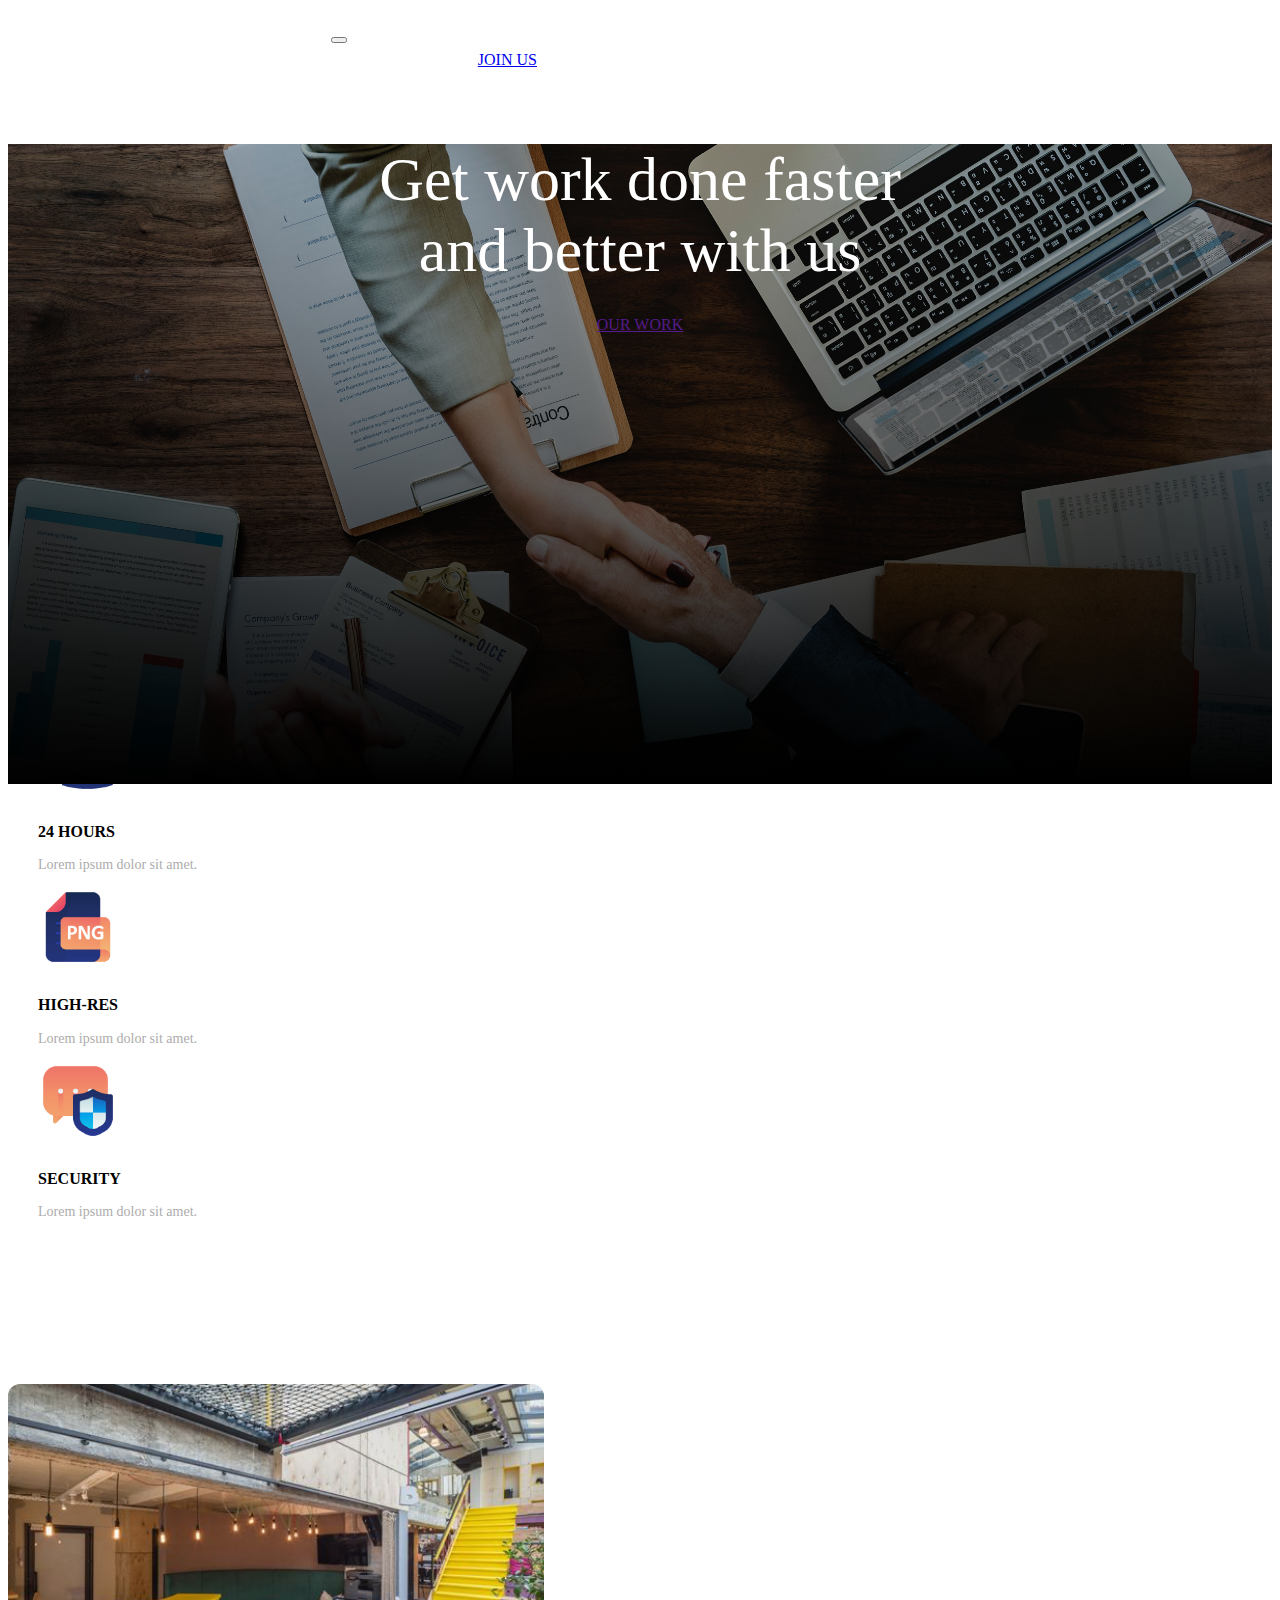
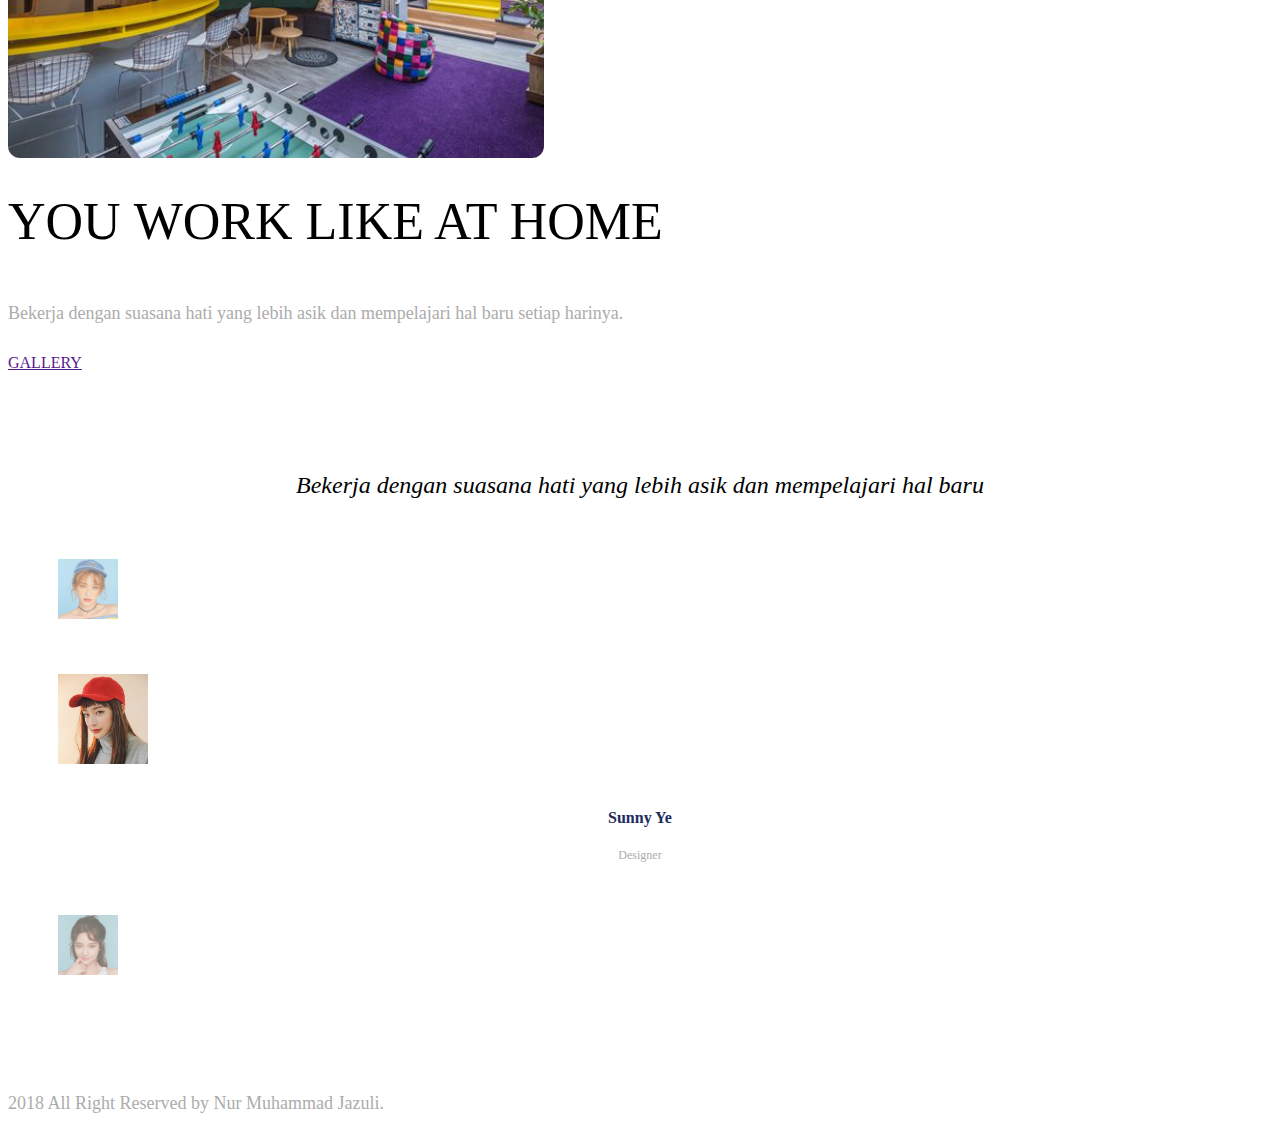
<file: landingpage/index.html>
<!doctype html>
<html lang="en">
  <head>
    <!-- Required meta tags -->
    <meta charset="utf-8">
    <meta name="viewport" content="width=device-width, initial-scale=1, shrink-to-fit=no">

    <!-- Bootstrap CSS -->
    <link rel="stylesheet" href="https://stackpath.bootstrapcdn.com/bootstrap/4.1.3/css/bootstrap.min.css" integrity="sha384-MCw98/SFnGE8fJT3GXwEOngsV7Zt27NXFoaoApmYm81iuXoPkFOJwJ8ERdknLPMO" crossorigin="anonymous">

    <!-- My Fonts -->
    <link href="https://fonts.googleapis.com/css?family=Viga" rel="stylesheet">

    <!-- My CSS -->
    <link rel="stylesheet" href="style.css">
    <title>Nur Muhammad Jazuli</title>
  </head>
  <body>
    <!-- Navbar -->
    <nav class="navbar navbar-expand-lg navbar-light">
      <div class="container">
        <a class="navbar-brand" href="#">Nur Muhammad Jazuli</a>
        <button class="navbar-toggler" type="button" data-toggle="collapse" data-target="#navbarNavAltMarkup" aria-controls="navbarNavAltMarkup" aria-expanded="false" aria-label="Toggle navigation">
          <span class="navbar-toggler-icon"></span>
        </button>
        <div class="collapse navbar-collapse" id="navbarNavAltMarkup">
          <div class="navbar-nav ml-auto">
            <a class="nav-item nav-link active" href="#">Home <span class="sr-only">(current)</span></a>
            <a class="nav-item nav-link" href="#">Pricing</a>
            <a class="nav-item nav-link" href="#">Features</a>
            <a class="nav-item nav-link" href="#">About</a>
            <a class="nav-item tombol btn btn-primary" href="#">Join Us</a>
          </div>
        </div>
      </div>
    </nav>
    <!-- Akhir Navbar -->

    <!-- Jumbotron -->
    <div class="jumbotron jumbotron-fluid">
      <div class="container">
        <h1 class="display-4">Get work done <span>faster</span> <br> and <span>better</span> with us</h1>
        <a href="" class="btn btn-primary tombol">Our Work</a>
      </div>
    </div>
    <!-- Akhir Jumbotron -->

    <!-- Container -->

    <div class="container">

      <!-- info panel -->
      <div class="row justify-content-center">
        <div class="col-10 info-panel">
          <div class="row">
            <div class="col-lg">
              <img src="img-ngobar-8/img/employee.png" alt="Employee" class="float-left">
              <h4>24 Hours</h4>
              <p>Lorem ipsum dolor sit amet.</p>
            </div>
            <div class="col-lg">
              <img src="img-ngobar-8/img/hires.png" alt="Hires" class="float-left">
              <h4>High-Res</h4>
              <p>Lorem ipsum dolor sit amet.</p>
            </div>
            <div class="col-lg">
              <img src="img-ngobar-8/img/security.png" alt="Security" class="float-left">
              <h4>Security</h4>
              <p>Lorem ipsum dolor sit amet.</p>
            </div>
          </div>
        </div>
      </div>
      <!-- akhir info panel -->

      <!-- Workingspace -->
      <div class="row workingspace">
        <div class="col-lg-6">
          <img src="img-ngobar-8/img/workingspace.png" alt="Workingspace" class="img-fluid">
        </div>
        <div class="col-lg-5">
          <h3>You <span>work</span> like at <span>home</span></h3>
          <p>Bekerja dengan suasana hati yang lebih asik dan mempelajari hal baru setiap harinya.</p>
          <a href="" class="btn btn-primary tombol">Gallery</a>
        </div>
      </div>
      <!-- Akhir Workingspace -->

      <!-- Testimonial -->
      <section class="testimonial">
        <div class="row justify-content-center">
          <div class="col-lg-8">
            <h5>Bekerja dengan suasana hati yang lebih asik dan mempelajari hal baru</h5>
          </div>
        </div>

        <div class="row justify-content-center">
          <div class="col-lg-6 justify-content-center d-flex">
            <figure class="figure">
              <img src="img-ngobar-8/img/img1.png" class="figure-img img-fluid rounded-circle" alt="A generic square placeholder image with rounded corners in a figure." alt="testi 1">
              <figcaption class="figure-caption">
              </figcaption>
            </figure>
            <figure class="figure">
              <img src="img-ngobar-8/img/img2.png" class="figure-img img-fluid rounded-circle utama" alt="A generic square placeholder image with rounded corners in a figure." alt="testi 2">
              <figcaption class="figure-caption">
                <h5>Sunny Ye</h5>
                <p>Designer</p>
              </figcaption>
            </figure>
            <figure class="figure">
                <img src="img-ngobar-8/img/img3.png" class="figure-img img-fluid rounded-circle" alt="A generic square placeholder image with rounded corners in a figure." alt="testi 3">
                <figcaption class="figure-caption">
                </figcaption>
              </figure>
          </div>
        </div>
      </section>
      <!-- akhir Testimonial -->

      <!-- footer -->
      <div class="row footer">
        <div class="col text-center">
          <p>2018 All Right Reserved by Nur Muhammad Jazuli.</p>
        </div>
      </div>
      <!-- akhir footer -->

    </div>

    <!-- Akhir Container -->








    <!-- Optional JavaScript -->
    <!-- jQuery first, then Popper.js, then Bootstrap JS -->
    <script src="https://code.jquery.com/jquery-3.3.1.slim.min.js" integrity="sha384-q8i/X+965DzO0rT7abK41JStQIAqVgRVzpbzo5smXKp4YfRvH+8abtTE1Pi6jizo" crossorigin="anonymous"></script>
    <script src="https://cdnjs.cloudflare.com/ajax/libs/popper.js/1.14.3/umd/popper.min.js" integrity="sha384-ZMP7rVo3mIykV+2+9J3UJ46jBk0WLaUAdn689aCwoqbBJiSnjAK/l8WvCWPIPm49" crossorigin="anonymous"></script>
    <script src="https://stackpath.bootstrapcdn.com/bootstrap/4.1.3/js/bootstrap.min.js" integrity="sha384-ChfqqxuZUCnJSK3+MXmPNIyE6ZbWh2IMqE241rYiqJxyMiZ6OW/JmZQ5stwEULTy" crossorigin="anonymous"></script>
  </body>
</html>
</file>
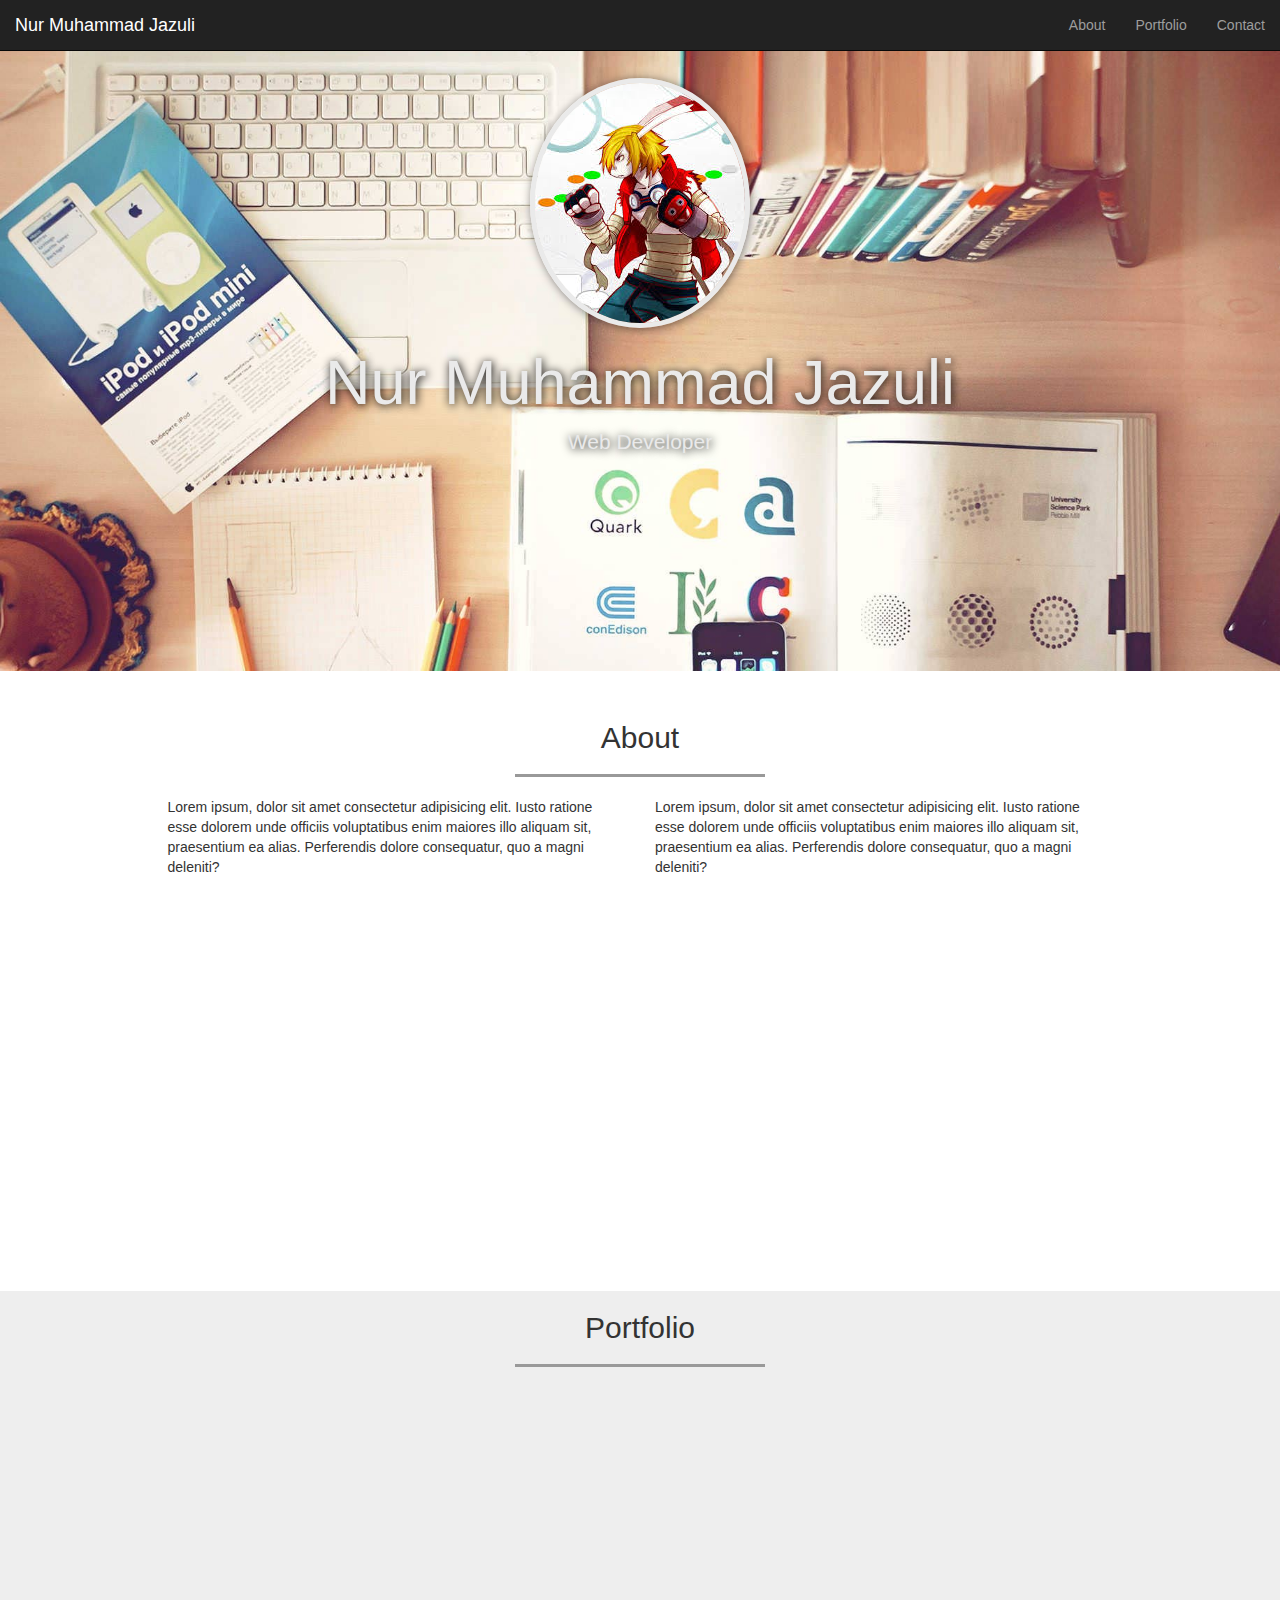
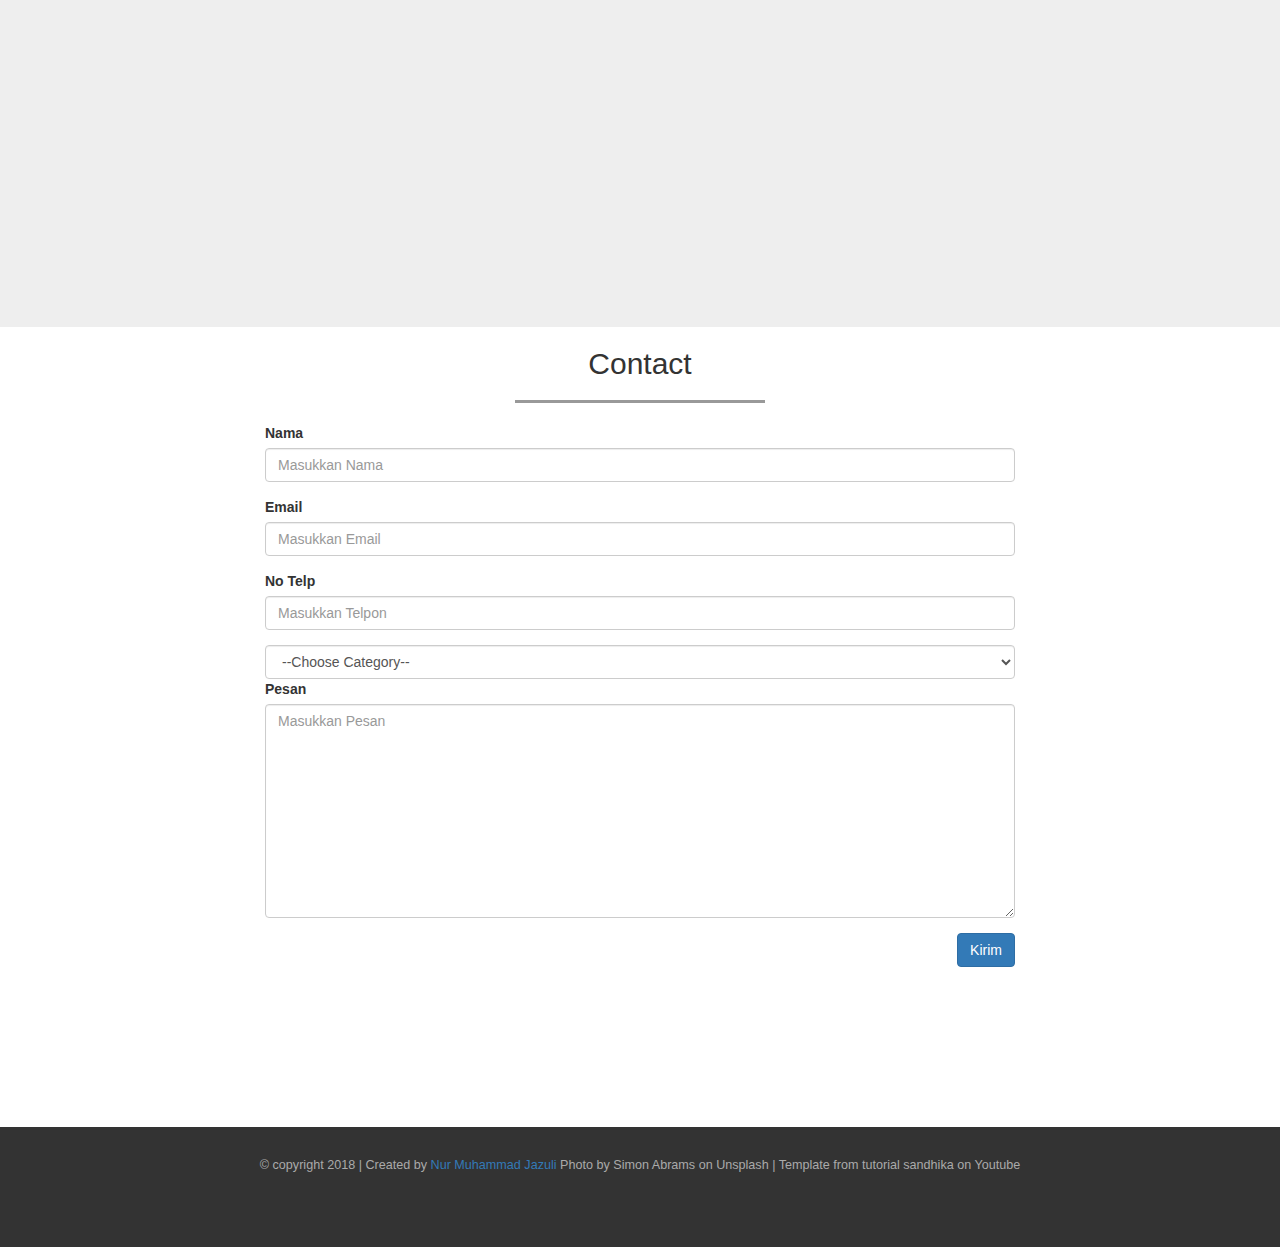
<file: portfolio/index.html>
<!DOCTYPE html>
<html lang="en" id="home">
  <head>
    <meta charset="utf-8">
    <meta http-equiv="X-UA-Compatible" content="IE=edge">
    <meta name="viewport" content="width=device-width, initial-scale=1">
    <!-- The above 3 meta tags *must* come first in the head; any other head content must come *after* these tags -->
    <title>My Portfolio</title>

    <!-- Bootstrap -->
    <link href="css/bootstrap.min.css" rel="stylesheet">
    <link rel="stylesheet" href="css/style.css">

    <!-- HTML5 shim and Respond.js for IE8 support of HTML5 elements and media queries -->
    <!-- WARNING: Respond.js doesn't work if you view the page via file:// -->
    <!--[if lt IE 9]>
      <script src="https://oss.maxcdn.com/html5shiv/3.7.3/html5shiv.min.js"></script>
      <script src="https://oss.maxcdn.com/respond/1.4.2/respond.min.js"></script>
    <![endif]-->
  </head>
  <body>

    <!-- Navbar -->
    <nav class="navbar navbar-inverse navbar-fixed-top">
      <div class="container-fluid">
        <div class="navbar-header">
          <button type="button" class="navbar-toggle collapsed" data-toggle="collapse" data-target="#bs-example-navbar-collapse-1" aria-expanded="false">
            <span class="sr-only">Toggle navigation</span>
            <span class="icon-bar"></span>
            <span class="icon-bar"></span>
            <span class="icon-bar"></span>
          </button>
          <a href="#home" class="navbar-brand page-scroll">Nur Muhammad Jazuli</a>
        </div>
        <div class="collapse navbar-collapse" id="bs-example-navbar-collapse-1">
          <ul class="nav navbar-nav navbar-right">
            <li><a href="#about" class="page-scroll">About</a></li>
            <li><a href="#portfolio" class="page-scroll">Portfolio</a></li>
            <li><a href="#contact" class="page-scroll">Contact</a></li>
          </ul>
        </div>
      </div>
    </nav>
    <!-- Akhir navbar -->

    <!-- jumbotron -->
    <div class="jumbotron text-center">
      <img src="img/profil.jpeg" class="img-circle">
      <h1>Nur Muhammad Jazuli</h1>
      <p>Web Developer</p>
    </div>
    <!-- akhir jumbotron -->

    <!-- about -->
    <section class="about" id="about">
      <div class="container">
        <div class="row">
          <div class="col-sm-12">
            <h2 class="text-center">About</h2>
            <hr>
          </div>
        </div>

        <div class="row">
          <div class="col-sm-5 col-sm-offset-1">
            <p class="pKiri">Lorem ipsum, dolor sit amet consectetur adipisicing elit. Iusto ratione esse dolorem unde officiis voluptatibus enim maiores illo aliquam sit, praesentium ea alias. Perferendis dolore consequatur, quo a magni deleniti?</p>
          </div>
          <div class="col-sm-5">
            <p class="pKanan">Lorem ipsum, dolor sit amet consectetur adipisicing elit. Iusto ratione esse dolorem unde officiis voluptatibus enim maiores illo aliquam sit, praesentium ea alias. Perferendis dolore consequatur, quo a magni deleniti?</p>
          </div>
        </div>
      </div>

    </section>
    <!-- akhir about -->

    <!-- portfolio -->
    <section class="portfolio" id="portfolio">
        <div class="container">
          <div class="row">
            <div class="col-sm-12 text-center">
              <h2>Portfolio</h2>
              <hr>
            </div>
          </div>

          <div class="row">
            <div class="col-sm-4">
              <a href="" class="thumbnail">
                <img src="img/profil.jpeg">
              </a>
            </div>
            <div class="col-sm-4">
              <a href="" class="thumbnail">
                <img src="img/profil.jpeg">
              </a>
            </div>
            <div class="col-sm-4">
              <a href="" class="thumbnail">
                <img src="img/profil.jpeg">
              </a>
            </div>
            <div class="col-sm-4">
              <a href="" class="thumbnail">
                <img src="img/profil.jpeg">
              </a>
            </div>
            <div class="col-sm-4">
              <a href="" class="thumbnail">
                <img src="img/profil.jpeg">
              </a>
            </div>
            <div class="col-sm-4">
              <a href="" class="thumbnail">
                <img src="img/profil.jpeg">
              </a>
            </div>
          </div>
        </div>
    </section>
    <!-- akhir portfolio -->

    <!-- contact -->
    <section class="contact" id="contact">
      <div class="container">
        <div class="row">
          <div class="col-sm-12 text-center">
            <h2>Contact</h2>
            <hr>
          </div> 
        </div>      
        <div class="row">
          <div class="col-sm-8 col-sm-offset-2">
            <form>
              <div class="form-group">
                <label for="nama">Nama</label>
                <input type="text" id="nama" class="form-control" placeholder="Masukkan Nama">
              </div>
              <div class="form-group">
                <label for="email">Email</label>
                <input type="text" id="email" class="form-control" placeholder="Masukkan Email">
              </div>
              <div class="form-group">
                <label for="telp">No Telp</label>
                <input type="text" id="telp" class="form-control" placeholder="Masukkan Telpon">
              </div>
              <select class="form-control">
                <option value="">--Choose Category--</option>
                <option value="">Front-end</option>
                <option value="">Back-end</option>
              </select>
              <div class="form-group">
                <label for="">Pesan</label>
                <textarea class="form-control" rows="10" placeholder="Masukkan Pesan"></textarea>
              </div>
              <button type="submit" class="btn btn-primary pull-right">Kirim</button>
            </form>
          </div>
        </div>
      </div>
    </section>
    <!-- akhir contact -->

    <!-- footer -->
    <footer>
      <div class="container text-center">
        <div class="row">
          <div class="col-sm-12">
            <p>&copy; copyright 2018 | Created by <a href="http://instagram.com/jazuli_18">Nur Muhammad Jazuli</a> Photo by Simon Abrams on Unsplash | Template from tutorial sandhika on Youtube  </p>
          </div>
        </div>
      </div>
    </footer>
    <!-- akhir footer -->


    <!-- jQuery (necessary for Bootstrap's JavaScript plugins) -->
    <script src="js/jquery-3.3.1.min.js"></script>
    <script src="js/jquery.easing.1.3.js"></script>
    <!-- Include all compiled plugins (below), or include individual files as needed -->
    <script src="js/bootstrap.min.js"></script>

    <script src="js/script.js"></script>
  </body>
</html>
<!-- Photo by Simon Abrams on Unsplash -->
</file>
<file: landingpage/style.css>
/* Navbar */
.navbar{
    position: relative;
    z-index: 1;
}
.navbar-brand{
    font-family: Viga;
    font-size: 32px;
}

/* Jumbotron */
.jumbotron{
    background-image: url(img-ngobar-8/img/jumbotron-bg.jpg);
    background-size: cover;
    height: 540px;
    text-align: center;
    position: relative;
}

.jumbotron .container{
    z-index: 1;
    position: relative;
}

.jumbotron::after{
    content: '';
    display: block;
    width: 100%;
    height: 100%;
    background-image: linear-gradient(to top, rgba(0,0,0,1), rgba(0,0,0,0));
    position: absolute;
    bottom: 0;
}

.jumbotron .display-4{
    color: white;
    margin-top: 150px;
    font-weight: 200;
    text-shadow: 1px 1px 1px rgba(0, 0, 0, 0,6);
    font-size: 40px;
    margin-bottom: 30px;
}

.jumbotron .display-4 span{
    font-weight: 500;
}

/* info panel */
.info-panel{
    box-shadow: 0 3px 20px rgba(0, 0, 0, 0,5);
    border-radius: 12px;
    margin-top: -100px;
    background-color: white;
    padding: 30px;
}

.info-panel img{
    width: 80px;
    height: 80px;
    margin-right: 20px;
    margin-bottom: 20px; 
}

.info-panel h4{
    font-size: 16px;
    text-transform: uppercase;
    font-weight: bold;
    margin-top: 5px;

}

.info-panel p{
    font-size: 14px;
    color: #ACACAC;
    margin-top: -5px;
    font-weight: 200;
}

/* Workingspace */
.workingspace{
    margin-top: 120px;
    text-align: center;

    
}

.workingspace h3{
    font-size: 52px;
    font-weight: 200;
    text-transform: uppercase;
    margin-top: 30px;

}

.workingspace h3 span{
    font-weight: 500;

}
.workingspace p{
    font-size: 18px;
    color: #ACACAC;
    font-weight: 200;
    margin: 30px 0;

}

/* testimonial */
.testimonial{
    margin-top: 100px;
}

.testimonial h5{
    text-align: center;
    font-weight: 200;
    font-style: italic;
    font-size: 24px;
}

.testimonial figure img{
    width: 60px;
    margin: 20px 10px 10px;
    opacity: 0.6;
}

.testimonial figure img.utama{
    width: 90px;
    opacity: 1;
    margin-top: 5px;
}

.testimonial figure h5{
    font-size: 16px;
    font-weight: bold;
    font-style: normal;
    color: #1C2C5D;
}

.testimonial figure p{
    font-size: 12px;
    color: #ACACAC;
    margin-top: -5px !important;
}

.testimonial figcaption{
    text-align: center;
}

.footer {
    margin-top: 100px;
}
.footer p{
    color: #ACACAC;
    font-size: 18px;
}



/* Utility */
.tombol{
    text-transform: uppercase;
    border-radius: 40px;
}

/* Dekstop Version */

@media (min-width: 992px) { 

    .navbar-brand, .nav-link{
        color: white !important;
        text-shadow: 1px 1px 1px rgba(0, 0, 0, 0,7);
    }

    .nav-link{
        text-transform: uppercase;
        margin-right: 30px;
    }

    .nav-link:hover::after{
        content: '';
        display: block;
        border-bottom: 3px solid #0B63DC;
        width: 50%;
        margin: auto;
        padding-bottom: 5px;
        margin-bottom: -8px;

    }

    .jumbotron{
        margin-top: -75px;
        height: 640px;
    }

    .jumbotron .display-4{
        font-size: 62px;
    }

    .workingspace{
        text-align: left;
    }

    .testimonial{
        font-size: 32px;
    }

}
</file>
<file: portfolio/css/style.css>
html{
    position: relative;
}

body{
    margin-bottom: 120px;
    margin-top: 30px;
}

.jumbotron{
    height: 641px;
    background-image: url('../img/programmer.jpg');
    background-color: #222;
    background-attachment: fixed;
    background-size: cover;
    background-position: 0 -100;
    color: #eaeaea;
    overflow: hidden;
}


.jumbotron img{
    width: 300;
    border: 5px solid #eaeaea;
    box-shadow: 1px 1px 10px rgba(0, 0, 0, 0.5);
}

.jumbotron h1, .jumbotron p{
    text-shadow: 1px 1px 10px rgba(0, 0, 0, 1);
}

hr{
    width: 250px;
    border-top: 3px solid #999;
}

section{
    min-height: 590px;
}

.pKiri, .pKanan{
    opacity: 0;
    transform: translate(-50px, 0) rotate(15deg);
    transition: 1s;
}

.pKanan{
    transform: translate(50px, 0) rotate(15deg);
}

.pKiri.pMuncul, .pKanan.pMuncul{
    opacity: 1;
    transform: translate(0,0);
}

.portfolio{
    background-color: #eee;
}

.portfolio .thumbnail{
    opacity: 0;
    transform: translate(0, -40px);
    transition: .5s;
}

.portfolio .thumbnail.muncul{
    opacity: 1;
    transform: translate(0,0);
}

.contact{
    min-height: 800px;
}

footer{
    position: absolute;
    width: 100%;
    height: 120px;
    bottom: 0;
    background-color: #333;
    padding-top: 30px;
}

footer p{
    color: #aaa;
    font-size: 0.9em
}
footer p i{
    color: salmon;
}
</file>
